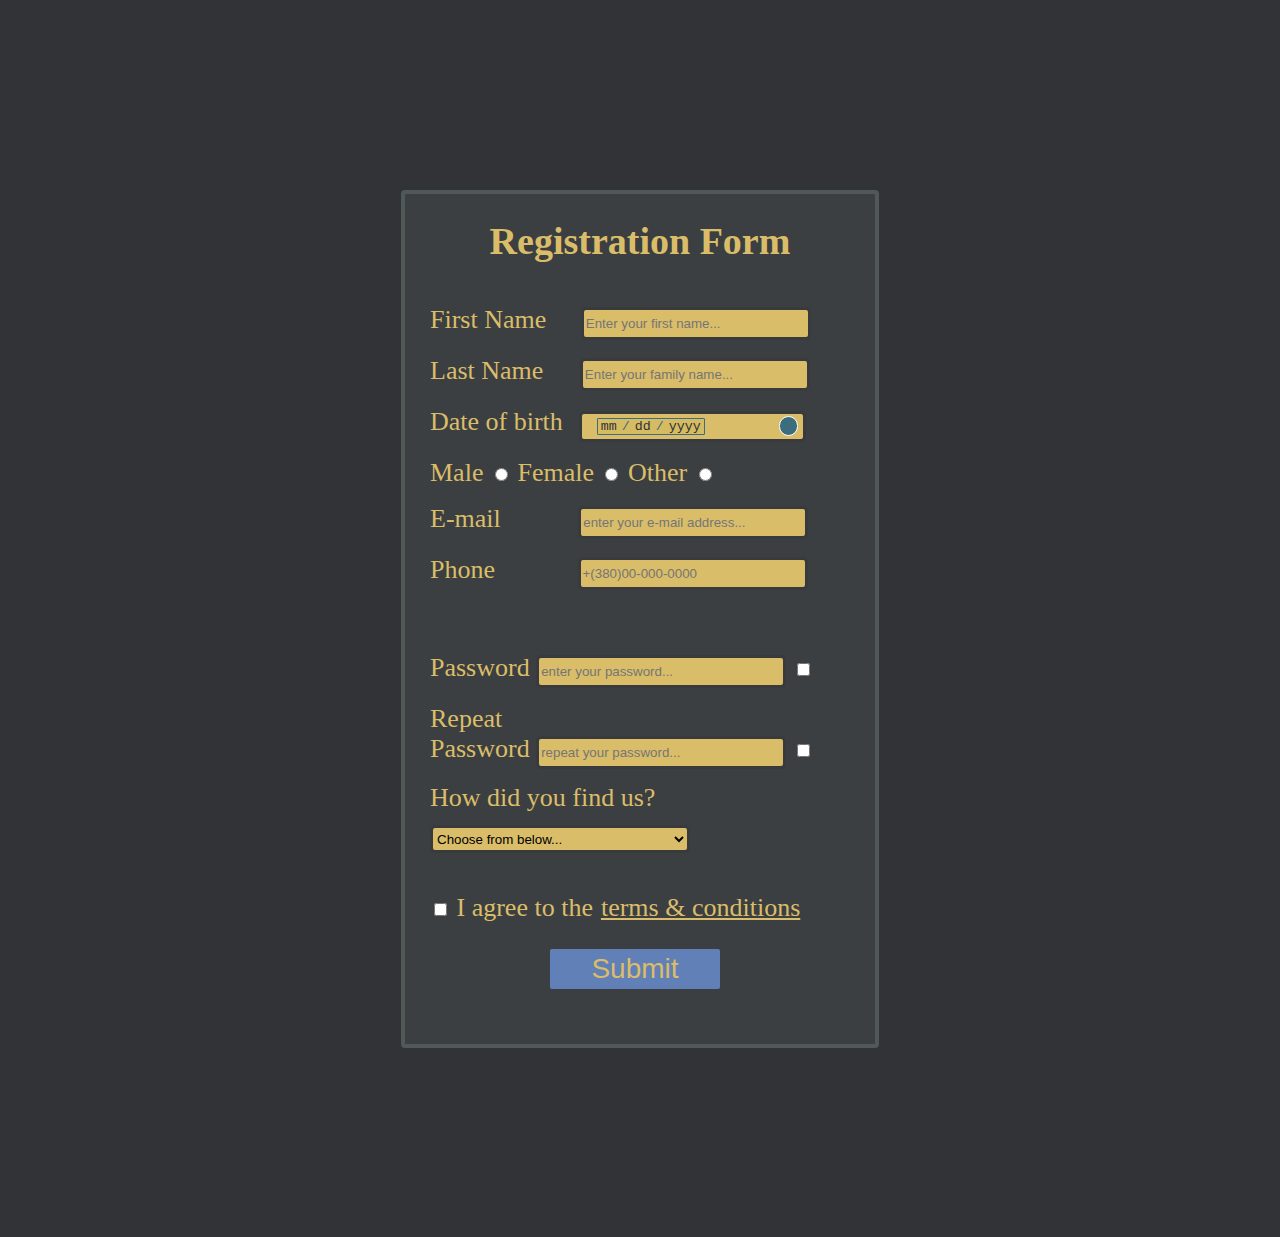
<file: index2.html>
<!DOCTYPE html>
<html style="background-color: #313337;" lang="en">
<head>
    <meta charset="UTF-8">
    <title>Form Vanilla JS Version</title>
    <link rel="stylesheet" type="text/css" href = "styles/style2.css">
</head>
<body class="wrapper">
<form action="#" name="registration" id="form">
    <h1 title="Registration form">Registration Form</h1>
    <div class="container1">
        <div class="group">
            <span class="invalidName valid-feedback"></span>
            <label for="name">First Name</label>
            <input class="all-inputs name" minlength="2" placeholder="Enter your first name..." id="name" name="firstName"
                   type="text">
        </div>
        <div class="group">
            <span id="invalidFName" class="valid-feedback"></span>
            <label for="fName">Last Name</label>
            <input class="all-inputs fName" minlength="2" placeholder="Enter your family name..." id="fName" name="lastName"
                   type="text">
        </div>
        <div class="group">
            <label for="dateOfB">Date of birth</label>
            <input class="all-inputs dateOfB" id="dateOfB" placeholder="yyyy.mm.dd" type="date" name="dateOfBirth">
            <span id="invalidDOB" class="valid-feedback"></span>
        </div>
    </div>
    <div class="group">
        <span id="invalidGender" class="valid-feedback"></span>
        <label for="radioButton1">Male</label>
        <input type="radio" class="radioButton1" name="gender" value="male" id="radioButton1">
        <label for="radioButton2">Female</label>
        <input type="radio" name="gender" value="female" id="radioButton2">
        <label for="radioButton3">Other</label>
        <input type="radio" name="gender" value="other" id="radioButton3">
    </div>
    <div class="group">
        <span id="invalidEmail" class="valid-feedback"></span>
        <label for="email">E-mail</label>
        <input class="all-inputs email" id="email" placeholder="enter your e-mail address..." type="email" name="Email">
    </div>
    <div class="group">
        <label for="phone">Phone</label>
        <input class="all-inputs phone" name="phoneNumber" id="phone" placeholder="+(380)00-000-0000" type="text">
        <span id="invalidPhone" class="valid-feedback"></span>
    </div>
    <div id="passwordsInputs">
        <div id="password" class="group">
            <span id="shortPass" class="valid-feedback short-pass"></span>
            <label for="pass1">Password</label>
            <input  class="passwords pass1" name="Password"  id="pass1" placeholder="enter your password..."
                   type="password">
            <input id="passInput" class="checkbox" type="checkbox">
            <span id="invalidPass" class="valid-feedback"></span>
            <span id="invalidRepeatPass" class="valid-feedback"></span>
            <div>
                <span id="passwordsNotEqual" class="valid-feedback"></span>
            </div>
        </div>
        <div id="checkPass" class="group">
            <div>Repeat</div>
            <label for="pass2">Password</label>
            <input class="passwords pass2" name="confirmPassword" id="pass2" placeholder="repeat your password..." type="password">
            <input id="confirmPassInput" class="checkbox" type="checkbox">
            <span id="shortRepeatPass" class="valid-feedback"></span>
        </div>
    </div>
    <div class="group" >
        <label for="select">How did you find us?</label>
        <select class="all-inputs" id="select" name="How-did-you-find-us">
            <option value="null" selected>Choose from below...</option>
            <option value="Through a friend">Through a friend</option>
            <option value="Google">Google</option>
            <option value="Social media">Social media</option>
            <option value="Indeed">Indeed</option>
            <option value="LinkedIn">LinkedIn</option>
            <option value="Facebook">Facebook</option>
            <option value="Some creep">Creep who was stalking me</option>
            <option value="Other">Other</option>
        </select>
        <span id="invalidSelect" class="valid-feedback"></span>
    </div>
    <div id="agreements" class="group">
        <span id="invalidTerms" class="valid-feedback"></span>
        <input name="checkTerms"  id="agreement" type="checkbox"/>
        I agree to the<a href="terms.html" id="terms">terms &amp; conditions</a>
    </div>
        <div class="group">
        <input name="submitButton" id="submit" value="Submit" type="submit">
    </div>
</form>
<script src="src/main2.js"></script>
</body>
</html>
</file>
<file: styles/style2.css>
body{
    background-color: #313336;
}
h1{
    font-size: 38px;
    text-align: center;
}
form{
    margin: 15% auto;
    text-align: left;
    font-size: 26px;
    width: 470px;
    height: 850px;
    background-color: #3c3f41;
    color: #dabd69;
    border: solid 4px #505858;
    border-radius: 4px;
}
.group{
    padding-top: 16px;
    padding-left: 25px;
}
.name{
    margin-left: 28px;
    height: 25px;
    width: 220px;
    background-color: #dabd69;
    border: solid 3px #383a3e;
    border-radius: 5px;
}
.fName{
    margin-left: 30px;
    height: 25px;
    width: 220px;
    background-color: #dabd69;
    border: solid 3px #383a3e;
    border-radius: 5px;
}
.dateOfB{
    margin-left: 10px;
    height: 25px;
    width: 220px;
    background-color: #dabd69;
    border: solid 3px #383a3e;
    border-radius: 5px;}
.dateOfB::-webkit-datetime-edit { padding: 1em; }
.dateOfB::-webkit-datetime-edit-fields-wrapper {
    background: #d5bc63;
    border-radius: 1px;
    border: #416c7e 1px solid;
    padding: 0 2px;
}
.dateOfB::-webkit-datetime-edit-text {
    color: #416c7e; padding: 0 0.3em;
}
.dateOfB::-webkit-datetime-edit-month-field {
    color: #313336;

}
.dateOfB::-webkit-datetime-edit-day-field {
    color: #313336;
}
.dateOfB::-webkit-datetime-edit-year-field {
    color: #313336;
}
.dateOfB::-webkit-inner-spin-button {
    display: none;
}
.dateOfB::-webkit-calendar-picker-indicator {
    background: #3b6d7d;
    border-radius: 50%;
    border: solid 1px white;
    margin-right: 5px;
}
.email{
    margin-left: 71px;
    height: 25px;
    width: 220px;
    background-color: #dabd69;
    border: solid 3px #383a3e;
    border-radius: 5px;
}
.phone{
    margin-left: 76px;
    height: 25px;
    width: 220px;
    background-color: #dabd69;
    border: solid 3px #383a3e;
    border-radius: 5px;
}

.pass1{
    height: 25px;
    width: 240px;
    background-color: #dabd69;
    border: solid 3px #383a3e;
    border-radius: 5px;
    margin-top: 15px;
}
.pass2{
    height: 25px;
    width: 240px;
    background-color: #dabd69;
    border: solid 3px #383a3e;
    border-radius: 5px;
}
#password{
    padding-top: 50px;
}
#select{
    height: 28px;
    width: 260px;
    background-color: #dabd69;
    border: solid 3px #383a3e;
    border-radius: 5px;
}
label[for="select"]{
    display: flex;
    flex-direction: row;
    justify-content: left;
    width: 250px;
    line-height: 26px;
    margin-bottom: 10px;
    padding-left: 0px;
}
#agreements{
    padding-top: 40px;
    padding-bottom: 10px;
}
#terms{
    color: #dabd69;
    padding-left: 8px;
}
#content-area {
    display:none;
    height:200px;
    overflow:auto;
    margin-bottom:1.5em;
    padding:10px;
    border:solid 2px #383a3f;
    border-radius: 3px;
    color:#505050;
    background-color: #d8bc69;
    font-size:90%;
}
#content-area::-webkit-scrollbar {
    width: 11px;
    background-color: #5a503d;
}
#content-area::-webkit-scrollbar-thumb{
    background-color: white;
}

#target{
    color: #dabd69;
}
#submit{
    position: absolute;
    margin:  auto 120px;
    height: 40px;
    width: 170px;
    color: #dabd69;
    background-color: #6180b7;
    font-size: 28px;
    border: none;
    border-radius: 2px;
}
#submit:active{
    color: #ad6c79;
    background-color: #e7eaed;

}
#message{
    position: absolute;
    margin: 0 150px;
    font-size: 19px;
}
#message2{
    position: absolute;
    margin: 27px 150px;
    font-size: 19px;
}

.valid-feedback{
    position: absolute;
    color: green;
    font-size: 16px;
    display: block;
    margin-top: 15px;
    margin-left: 21%;
}
#invalidRepeatPass{
    display: block;
    margin-top: 14px;
}
#invalidPass{
    display: block;
    margin-left: 197px;
}
.invalidName{
    position: absolute;
    display: block;
    margin: -15px  155px;
}
#invalidFName{
    position: absolute;
    display: block;
    margin: -15px  155px;
}
#invalidDOB{
    position: absolute;
    display: block;
    margin: -50px  155px;
}
#invalidGender{
    position: absolute;
    display: block;
    margin: -15px  155px;
}
#invalidEmail{
    position: absolute;
    display: block;
    margin: -15px  155px;
}
#invalidPhone{
    display: block;
    position: absolute;
    margin-top:-52px;
    margin-left: 154px;
}
#invalidPass{
    position: absolute;
    margin: 0 120px;
}
#invalidSelect{
    position: absolute;
    display: block;
    margin: -45px 153px;
}
#invalidTerms{
    position: absolute;
    display: block;
    margin:-12px 153px ;
}
.short-pass{
    position: absolute;
    display: block;
    width: 300px;
    margin-left: 154px;
    margin-top: 50px;
    font-size: 16px;
}
#shortRepeatPass{
    position: absolute;
    display: block;
    margin-top: -58px;
    margin-left: 154px;

}
.border-red{
    border-color: red;
}
.border-green{
    border-color: green;
}
.error-red{
    color: red;
}
.looks-good{
    color: green;
}

.pass-error{
    margin-top: -47px;
    font-size: 14px;
    width: 230px;
}

.pass-error2{
    margin-top: 50px;
    font-size: 16px;
    margin-left: 154px;
    color: red;
}
</file>
